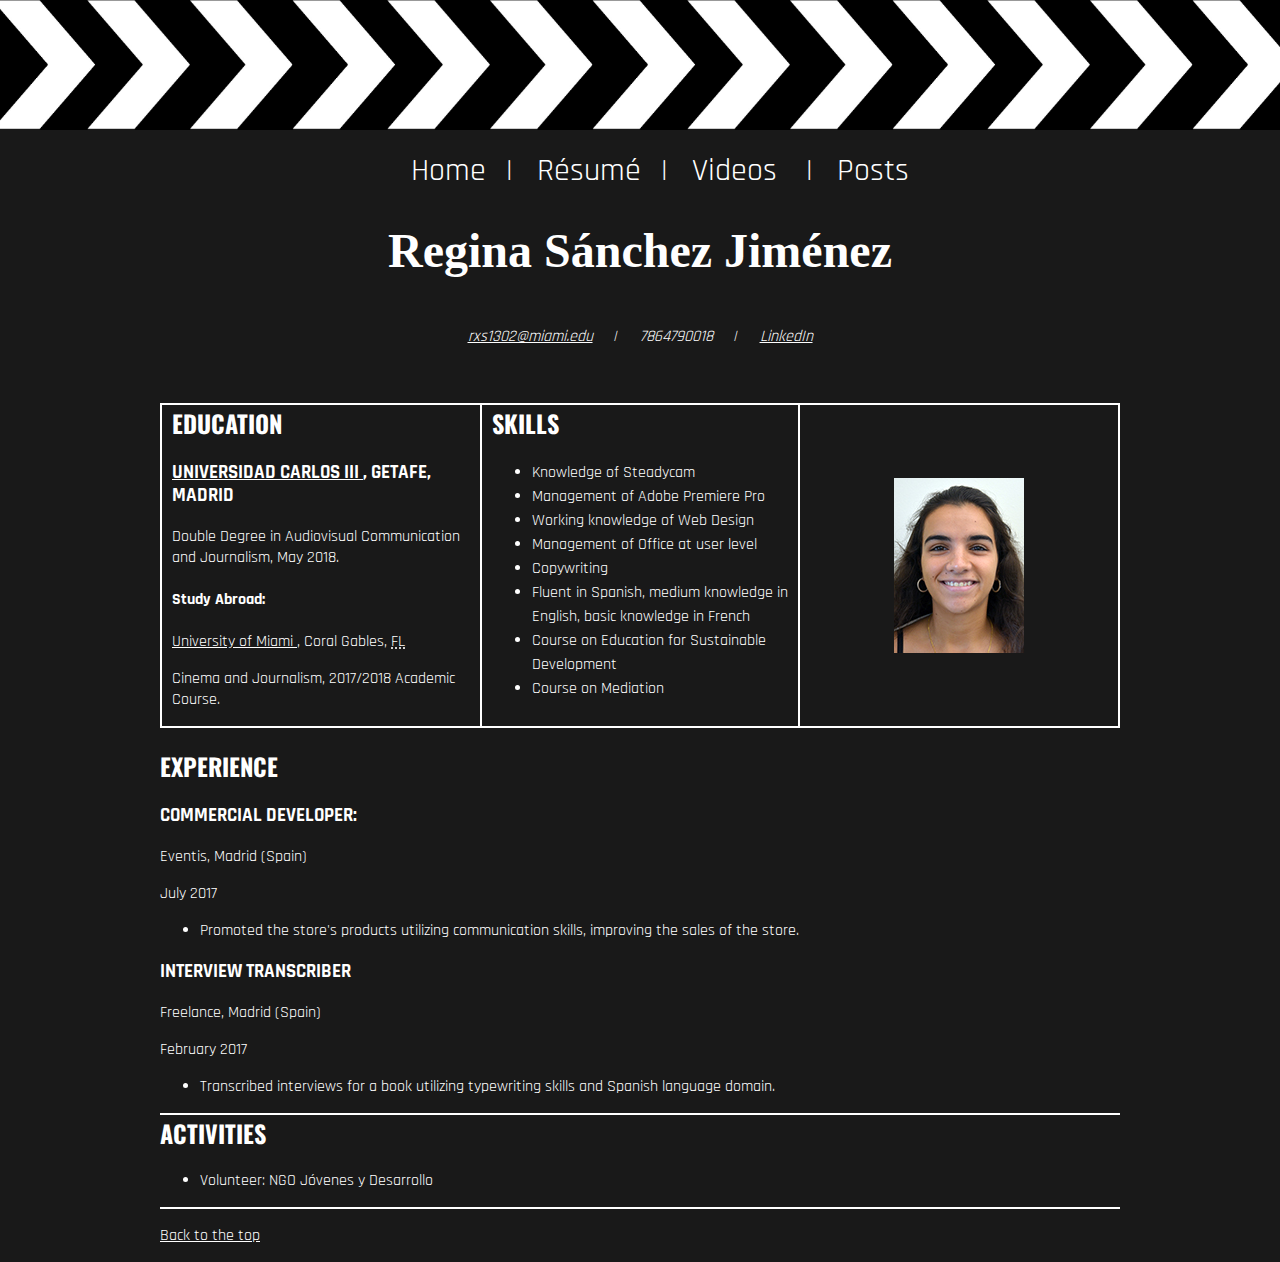
<file: curriculum.html>
<!DOCTYPE html>
<html lang="en">
  <head>
    <meta charset="utf-8"/>
    <title>Résumé</title>
    <link href="curriculum.css" rel="stylesheet" />
    <style>
        @import url('https://fonts.googleapis.com/css?family=Permanent+Marker|Oswald|Rajdhani');
    </style>
  </head>
  <body>
    <nav>
      <ul class="nav">
        <li><a href="index.html">Home</a></li>
        <li><a href="curriculum.html">Résumé</a></li>
        <li><a href="video.html">Videos</a>
          <ul id="video">
            <li><a href="video.html">Eli Pinedo interview</a></li>
          </ul>
        </li>
        <li><a href="posts.html">Posts</a>
          <ul id="posts">
            <li><a href="posts.html#strange">Strange media ideas to gain audience</a></li>
            <li><a href="posts.html#fraternities">The UM watchdog for fraternities</a></li>
            <li><a href="posts.html#media">New media: Inform, discuss,educate</a></li>
            <li><a href="posts.html#tongo">The other fieldwork in Tongo Tongo</a></li>
          </ul>
       </li>
      </ul>
    </nav>
  <div>
   <header>
     <h1 id="top">Regina Sánchez Jiménez</h1>
     <address class="separate">
      <p><a href="mailito:rxs1302@miami.edu" id="mail">rxs1302@miami.edu</a></p>
       <p id="phone">7864790018</p>
       <p><a href="https://www.linkedin.com/in/regina-sánchez-jiménez-34707512a/" id="linkedin">LinkedIn</a></p>
     </address>
   </header>

   <main class="grid">
    <img src="regina-sanchez-jimenez.jpg" alt="Regina Sánchez Jiménez" id="image"/>
     <section id="education">
       <h2>Education</h2>
        <h3> <a href="https://www.uc3m.es/Home"> Universidad Carlos III </a>, Getafe, Madrid </h3>
          <p>Double Degree in Audiovisual Communication and Journalism, May 2018.</p>
          <h4>Study Abroad:</h4>
          <p><a href="http://welcome.miami.edu/"> University of Miami </a>, Coral Gables, <abbr title="Florida"> FL</abbr></p>
          <p>Cinema and Journalism, 2017/2018 Academic Course.</p>
     </section>

     <section id="experience">
       <h2>Experience</h2>
       <article>
        <h3>Commercial Developer:</h3>
          <p>Eventis, Madrid (Spain)</p>
          <p>July 2017</p>
          <ul>
            <li>Promoted the store's products utilizing communication skills, improving the sales of the store.</li>
          </ul>
       </article>
       <article>
         <h3>Interview transcriber</h3>
          <p>Freelance, Madrid (Spain)</p>
          <p>February 2017</p>
          <ul>
            <li>Transcribed interviews for a book utilizing typewriting skills and Spanish language domain.</li>
          </ul>
       </article>
     </section>
     <section id="skills">
       <h2>Skills</h2>
       <ul>
         <li>Knowledge of Steadycam</li>
         <li>Management of Adobe Premiere Pro</li>
         <li>Working knowledge of Web Design</li>
         <li>Management of Office at user level</li>
         <li>Copywriting</li>
         <li>Fluent in Spanish, medium knowledge in English, basic knowledge in French</li>
         <li>Course on Education for Sustainable Development</li>
         <li>Course on Mediation</li>
       </ul>
     </section>
     <section id="activities">
       <h2>Activities</h2>
        <ul>
          <li>Volunteer: NGO Jóvenes y Desarrollo</li>
        </ul>
     </section>
   </main>
   <p> <a href="#top">Back to the top</a></p>
  </div>
  </body>
</html>
</file>
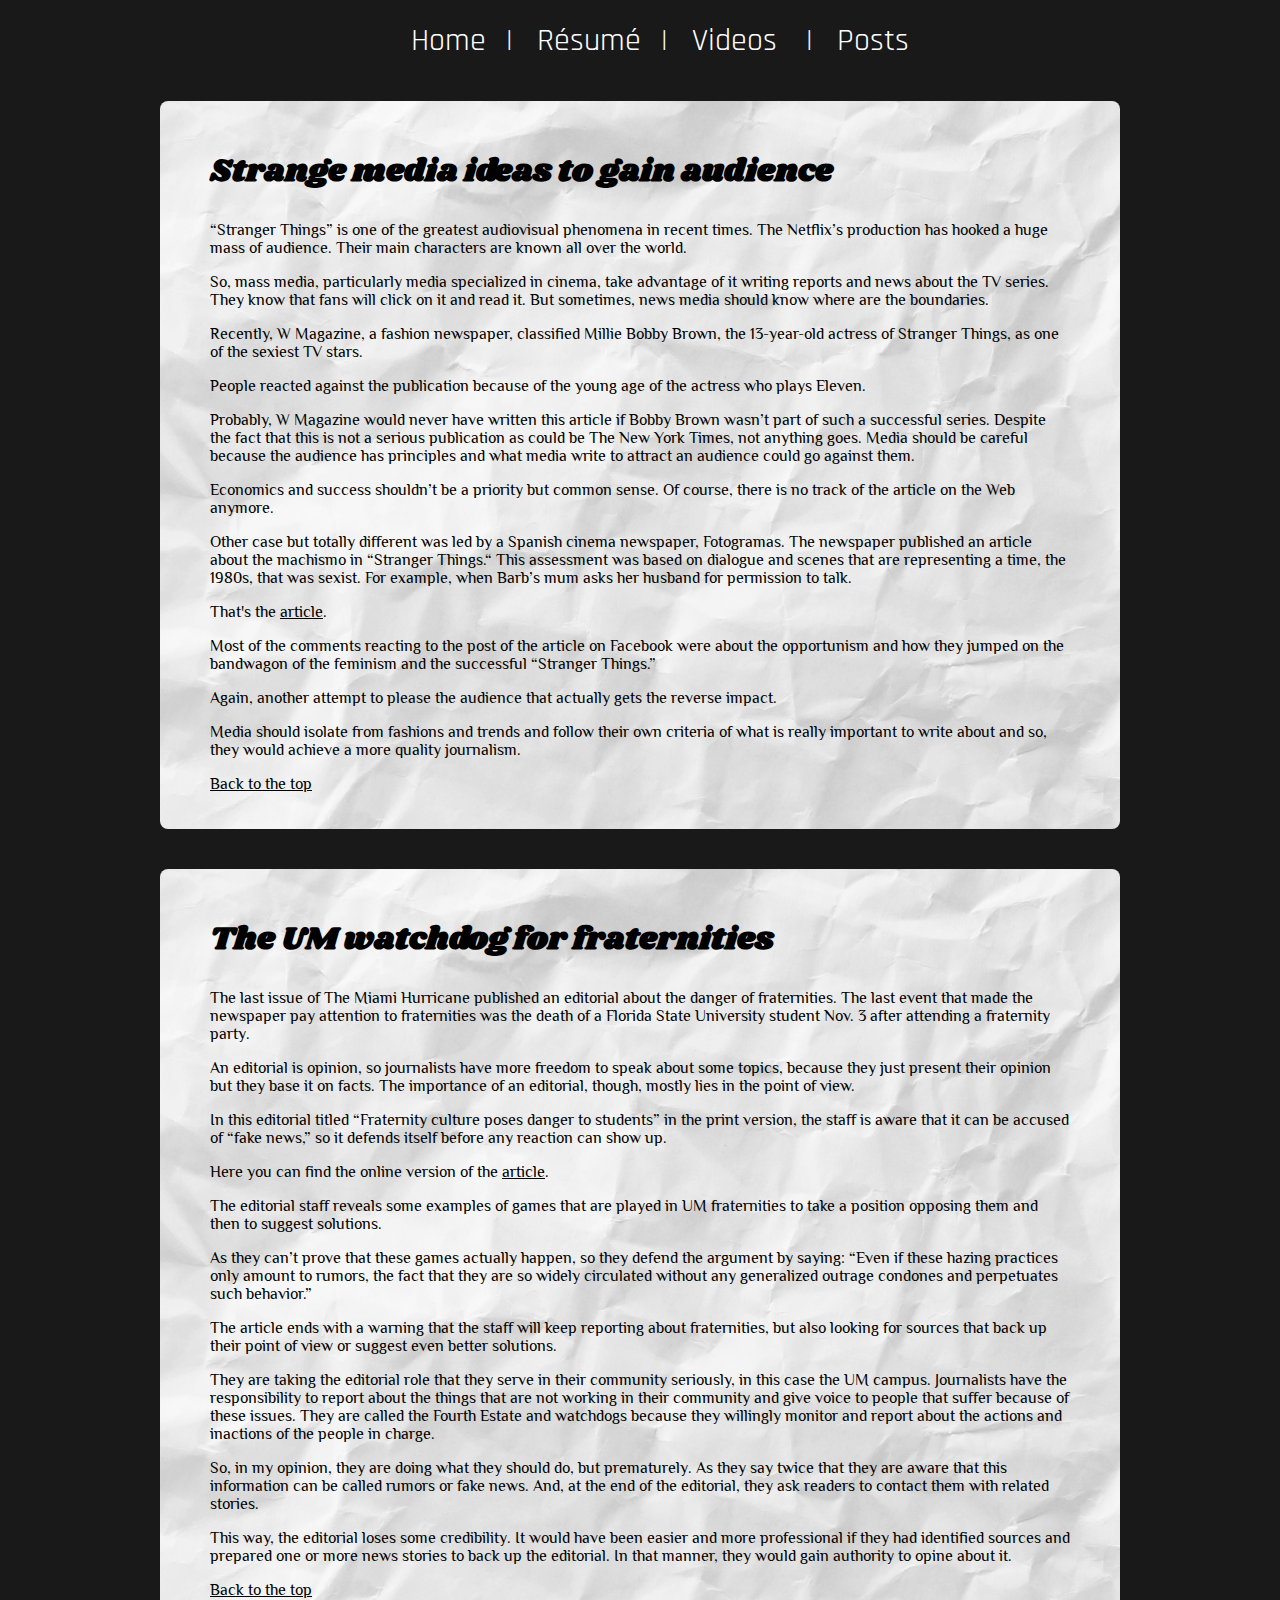
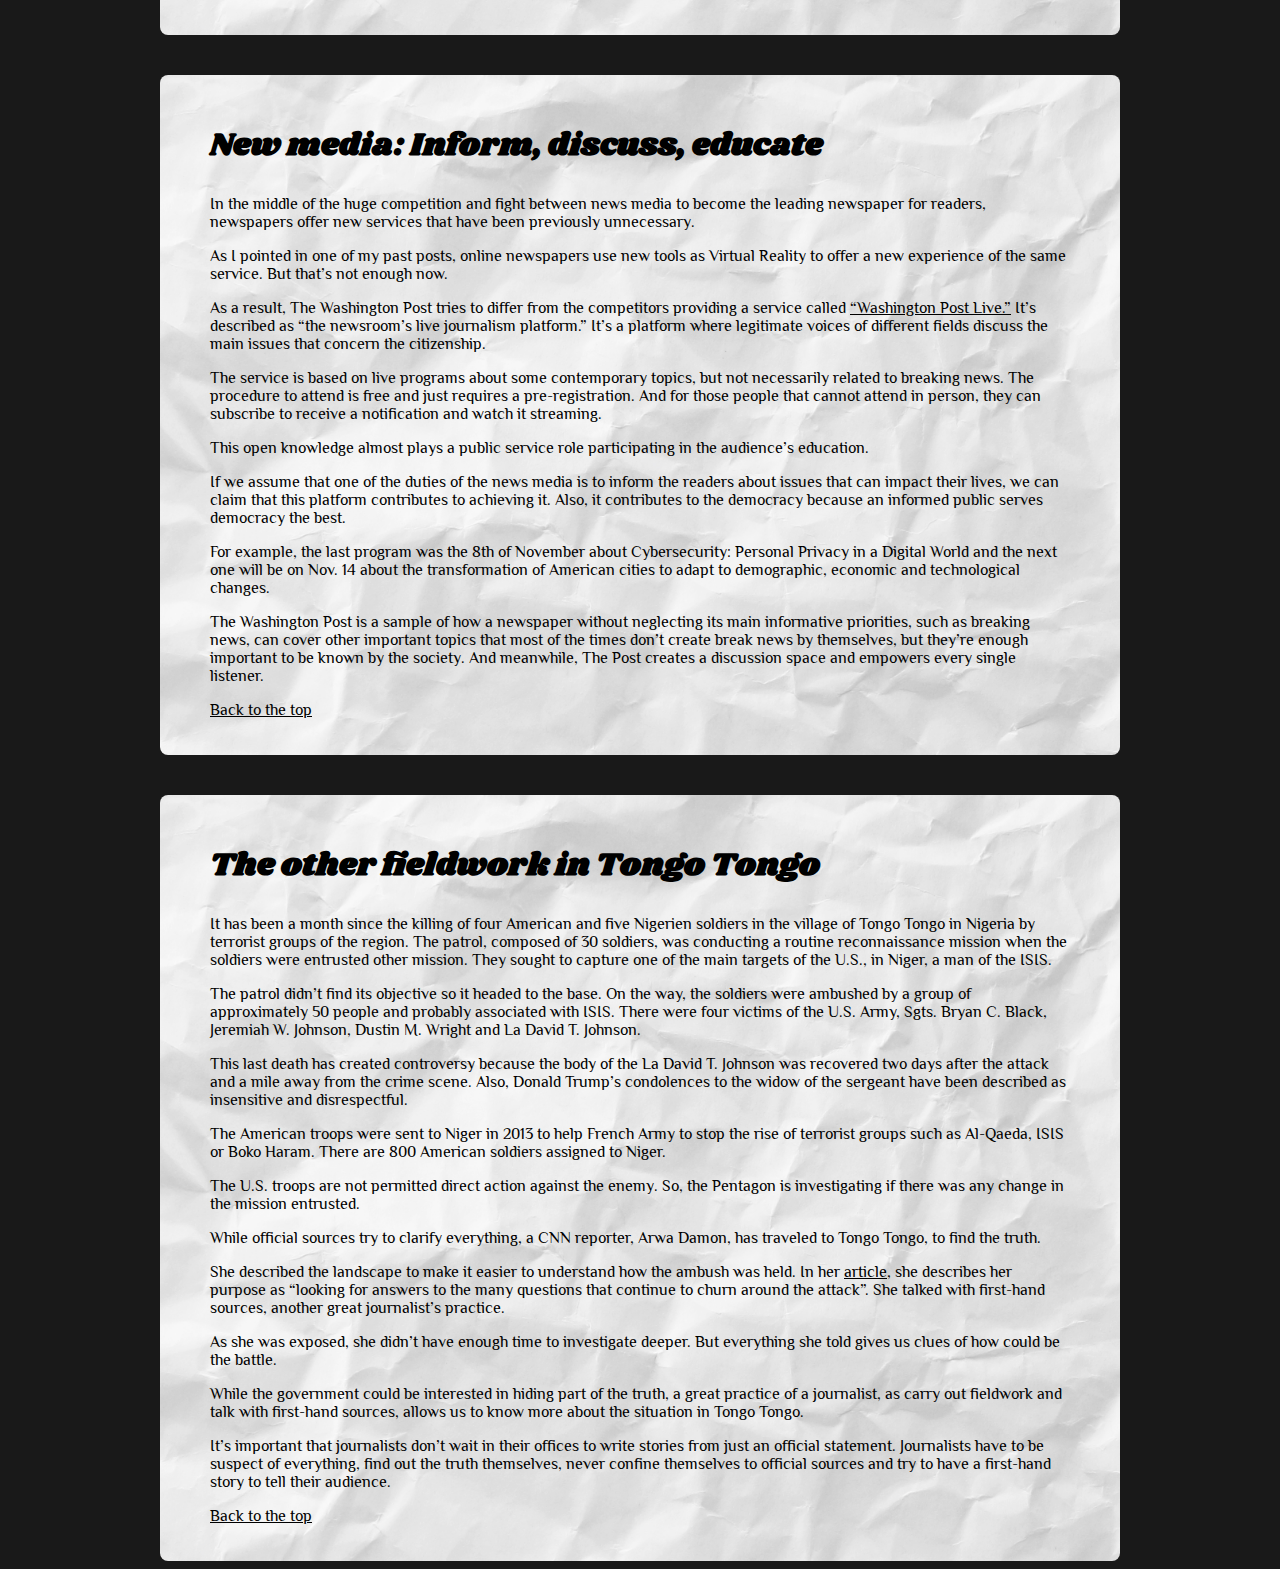
<file: posts.html>
<!DOCTYPE html>
<html lang="en">
  <head>
    <title>Posts</title>
    <meta charset="utf-8"/>
    <link href="posts.css" rel="stylesheet"/>
    <style>
    @import url('https://fonts.googleapis.com/css?family=Philosopher|Shrikhand|Rajdhani');
    </style>
  </head>

  <body>
    <nav id="top">
      <ul class="nav">
        <li><a href="index.html">Home</a></li>
        <li><a href="curriculum.html">Résumé</a></li>
        <li><a href="video.html">Videos</a>
          <ul id="video">
            <li><a href="video.html">Eli Pinedo interview</a></li>
          </ul>
        </li>
        <li><a href="posts.html">Posts</a>
          <ul id="posts">
            <li><a href="#strange">Strange media ideas to gain audience</a></li>
            <li><a href="#fraternities">The UM watchdog for fraternities</a></li>
            <li><a href="#media">New media: Inform, discuss,educate</a></li>
            <li><a href="#tongo">The other fieldwork in Tongo Tongo</a></li>
          </ul>
        </li>
      </ul>
    </nav>
  <div>
    <section id="strange">
      <h2>Strange media ideas to gain audience</h2>
      <p>“Stranger Things” is one of the greatest audiovisual phenomena in recent times. The Netflix’s production has hooked a huge mass of audience. Their main characters are known all over the world.</p>
      <p>So, mass media, particularly media specialized in cinema, take advantage of it writing reports and news about the TV series. They know that fans will click on it and read it. But sometimes, news media should know where are the boundaries.</p>

      <p>Recently, W Magazine, a fashion newspaper, classified Millie Bobby Brown, the 13-year-old actress of Stranger Things, as one of the sexiest TV stars.</p>

      <p>People reacted against the publication because of the young age of the actress who plays Eleven.</p>
      <p>Probably, W Magazine would never have written this article if Bobby Brown wasn’t part of such a successful series. Despite the fact that this is not a serious publication as could be The New York Times, not anything goes. Media should be careful because the audience has principles and what media write to attract an audience could go against them.</p>

      <p>Economics and success shouldn’t be a priority but common sense. Of course, there is no track of the article on the Web anymore.</p>

      <p>Other case but totally different was led by a Spanish cinema newspaper, Fotogramas. The newspaper published an article about the machismo in “Stranger Things.“ This assessment was based on dialogue and scenes that are representing a time, the 1980s, that was sexist. For example, when Barb’s mum asks her husband for permission to talk.</p>
      <p>That's the <a href="http://www.fotogramas.es/series-television/Stranger-things-temporada-2-machista-analisis">article</a>.</p>
      <p>Most of the comments reacting to the post of the article on Facebook were about the opportunism and how they jumped on the bandwagon of the feminism and the successful “Stranger Things.”</p>

      <p>Again, another attempt to please the audience that actually gets the reverse impact.</p>

      <p>Media should isolate from fashions and trends and follow their own criteria of what   is really important to write about and so, they would achieve a more quality journalism. </p>

      <p><a href="#top">Back to the top</a></p>
    </section>
    <section id="fraternities">
      <h2>The UM watchdog for fraternities</h2>
        <p>The last issue of The Miami Hurricane published an editorial about the danger of fraternities. The last event that made the newspaper pay attention to fraternities was the death of a Florida State University student Nov. 3 after attending a fraternity party.</p>

        <p>An editorial is opinion, so journalists have more freedom to speak about some topics, because they just present their opinion but they base it on facts. The importance of an editorial, though, mostly lies in the point of view.</p>

        <p>In this editorial titled “Fraternity culture poses danger to students” in the print version, the staff is aware that it can be accused of “fake news,” so it defends itself before any reaction can show up.</p>

        <p>Here you can find the online version of the <a href="http://www.themiamihurricane.com/2017/11/13/death-of-fsu-student-merits-moment-of-reckoning-for-toxic-fraternity-culture/">article</a>.</p>

        <p>The editorial staff reveals some examples of games that are played in UM fraternities to take a position opposing them and then to suggest solutions.</p>

        <p>As they can’t prove that these games actually happen, so they defend the argument by saying: “Even if these hazing practices only amount to rumors, the fact that they are so widely circulated without any generalized outrage condones and perpetuates such behavior.”</p>

        <p>The article ends with a warning that the staff will keep reporting about   fraternities, but also looking for sources that back up their point of view or suggest even better solutions.</p>

        <p>They are taking the editorial role that they serve in their community seriously, in this case  the UM campus. Journalists have the responsibility to report about the things that are not working in their community and give voice to people that suffer because of these issues. They are called the Fourth Estate and watchdogs because they willingly monitor and report about the actions and inactions of the people in charge.</p>

        <p>So, in my opinion, they are doing what they should do, but prematurely. As they say twice that they are aware that this information can be called rumors or fake news. And, at the end of the editorial, they ask readers to contact them with related stories.</p>

        <p>This way, the editorial loses some credibility. It would have been easier and more professional if they had identified sources and prepared one or more news stories to back up the editorial. In that manner, they would gain authority to opine about it.</p>

          <p><a href="#top">Back to the top</a></p>
    </section>

    <section id="media">
      <h2>New media: Inform, discuss, educate</h2>
        <p>In the middle of the huge competition and fight between news media to become the leading newspaper for readers, newspapers offer new services that have been previously unnecessary.</p>

        <p>As I pointed in one of my past posts, online newspapers use new tools as Virtual Reality to offer a new experience of the same service. But that’s not enough now.</p>

        <p>As a result, The Washington Post tries to differ from the competitors providing a service called <a href="https://www.washingtonpost.com/blogs/post-live/?utm_term=.8e51ce002f64">“Washington Post Live.”</a> It’s described as “the newsroom’s live journalism platform.” It’s a platform where legitimate voices of different fields discuss the main issues that concern the citizenship.</p>

        <p>The service is based on live programs about some contemporary topics, but not necessarily related to breaking news. The procedure to attend is free and just requires a pre-registration. And for those people that cannot attend in person, they can subscribe to receive a notification and watch it streaming.</p>

        <p>This open knowledge almost plays a public service role participating in the audience’s education.</p>

        <p>If we assume that one of the duties of the news media is to inform the readers about issues that can impact their lives, we can claim that this platform contributes to achieving it. Also, it contributes to the democracy because an informed public serves democracy the best.</p>
        <p>For example, the last program was the 8th of November about Cybersecurity: Personal Privacy in a Digital World and the next one will be on Nov. 14 about the transformation of American cities to adapt to demographic, economic and technological changes.</p>

        <p>The Washington Post is a sample of how a newspaper without neglecting its main informative priorities, such as breaking news, can cover other important topics that most of the times don’t create break news by themselves, but they’re enough important to be known by the society. And meanwhile, The Post creates a discussion space and empowers every single listener.</p>

        <p><a href="#top">Back to the top</a></p>
    </section>
    <section id="tongo">
      <h2>The other fieldwork in Tongo Tongo</h2>
        <p>It has been a month since the killing of four American and five Nigerien soldiers in the village of Tongo Tongo in Nigeria by terrorist groups of the region. The patrol, composed of 30 soldiers, was conducting a routine reconnaissance mission when the soldiers were entrusted other mission. They sought to capture one of the main targets of the U.S., in Niger, a man of the ISIS.</p>

        <p>The patrol didn’t find its objective so it headed to the base. On the way, the soldiers were ambushed by a group of approximately 50 people and probably associated with ISIS. There were four victims of the U.S. Army, Sgts. Bryan C. Black, Jeremiah W. Johnson, Dustin M. Wright and La David T. Johnson.</p>

        <p>This last death has created controversy because the body of the La David T. Johnson was recovered two days after the attack and a mile away from the crime scene. Also, Donald Trump’s condolences to the widow of the sergeant have been described as insensitive and disrespectful.</p>

        <p>The American troops were sent to Niger in 2013 to help French Army to stop the rise of terrorist groups such as Al-Qaeda, ISIS or Boko Haram. There are 800 American soldiers assigned to Niger.</p>

        <p>The U.S. troops are not permitted direct action against the enemy. So, the Pentagon is investigating if there was any change in the mission entrusted.</p>

        <p>While official sources try to clarify everything, a CNN reporter, Arwa Damon, has traveled to Tongo Tongo, to find the truth.</p>

        <p>She described the landscape to make it easier to understand how the ambush was held. In her <a href="http://edition.cnn.com/2017/10/31/africa/niger-ambush-site/index.html">article</a>, she describes her purpose as “looking for answers to the many questions that continue to churn around the attack”. She talked with first-hand sources, another great journalist’s practice.</p>

        <p>As she was exposed, she didn’t have enough time to investigate deeper. But everything she told gives us clues of how could be the battle.</p>

        <p>While the government could be interested in hiding part of the truth, a great practice of a journalist, as carry out fieldwork and talk with first-hand sources, allows us to know more about the situation in Tongo Tongo.</p>

        <p>It’s important that journalists don’t wait in their offices to write stories from just an official statement. Journalists have to be suspect of everything, find out the truth themselves, never confine themselves to official sources and try to have a first-hand story to tell their audience.</p>

        <p><a href="#top">Back to the top</a></p>
    </section>
  </div>


  </body>

</html>
</file>
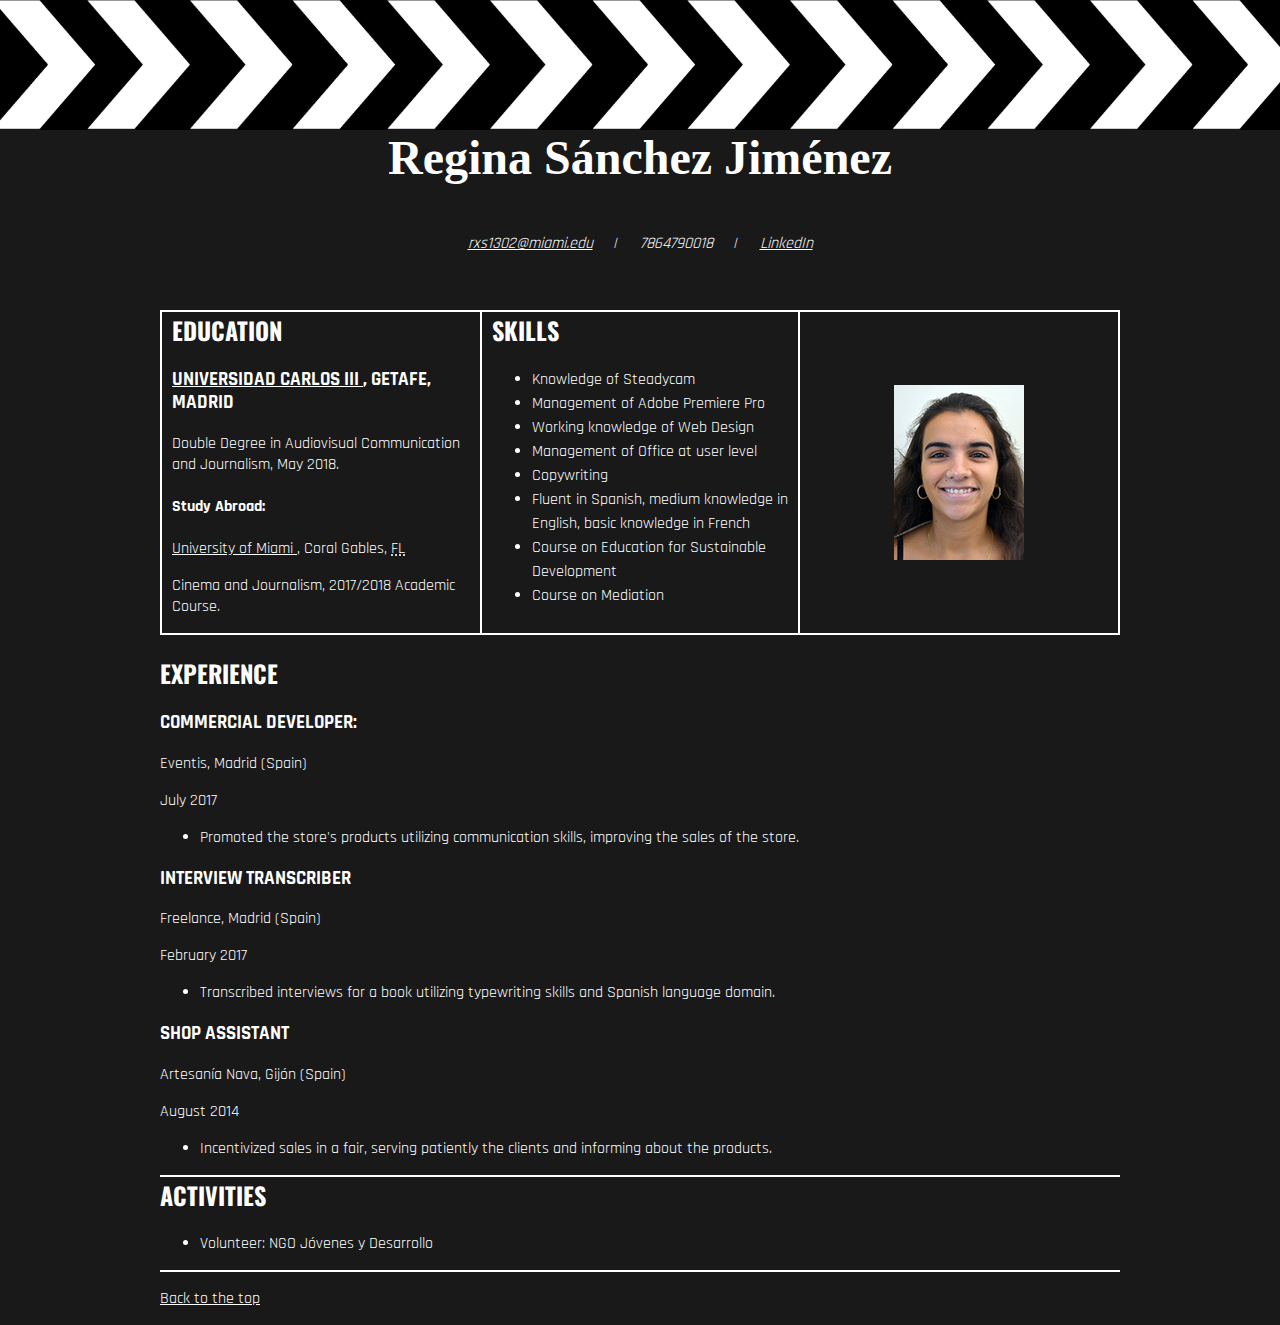
<file: resume.html>
<!DOCTYPE html>
<html lang="en">
  <head>
    <meta charset="utf-8"/>
    <title>Regina Sánchez Jiménez</title>
    <link href="style.css" rel="stylesheet" />
    <style>
        @import url('https://fonts.googleapis.com/css?family=Permanent+Marker|Oswald|Rajdhani');
    </style>
  </head>

  <body>
  <div>
   <header>
     <h1 id="top">Regina Sánchez Jiménez</h1>
     <address class="separate">
      <p><a href="mailito:rxs1302@miami.edu" id="mail">rxs1302@miami.edu</a></p>
       <p id="phone">7864790018</p>
       <p><a href="https://www.linkedin.com/in/regina-sánchez-jiménez-34707512a/" id="linkedin">LinkedIn</a></p>
     </address>
   </header>

   <main class="grid">
    <img src="regina-sanchez-jimenez.jpg" alt="Regina Sánchez Jiménez" id="image"/>
     <section id="education">
       <h2>Education</h2>
        <h3> <a href="https://www.uc3m.es/Home"> Universidad Carlos III </a>, Getafe, Madrid </h3>
          <p>Double Degree in Audiovisual Communication and Journalism, May 2018.</p>
          <h4>Study Abroad:</h4>
          <p><a href="http://welcome.miami.edu/"> University of Miami </a>, Coral Gables, <abbr title="Florida"> FL</abbr></p>
          <p>Cinema and Journalism, 2017/2018 Academic Course.</p>
     </section>

     <section id="experience">
       <h2>Experience</h2>
       <article>
        <h3>Commercial Developer:</h3>
          <p>Eventis, Madrid (Spain)</p>
          <p>July 2017</p>
          <ul>
            <li>Promoted the store's products utilizing communication skills, improving the sales of the store.</li>
          </ul>
       </article>
       <article>
         <h3>Interview transcriber</h3>
          <p>Freelance, Madrid (Spain)</p>
          <p>February 2017</p>
          <ul>
            <li>Transcribed interviews for a book utilizing typewriting skills and Spanish language domain.</li>
          </ul>
       </article>
       <article>
         <h3> Shop Assistant </h3>
          <p> Artesanía Nava, Gijón (Spain)</p>
          <p>August 2014</p>
          <ul>
            <li>Incentivized sales in a fair, serving patiently the clients and informing about the products.</li>
          </ul>
       </article>
     </section>
     <section id="skills">
       <h2>Skills</h2>
       <ul>
         <li>Knowledge of Steadycam</li>
         <li>Management of Adobe Premiere Pro</li>
         <li>Working knowledge of Web Design</li>
         <li>Management of Office at user level</li>
         <li>Copywriting</li>
         <li>Fluent in Spanish, medium knowledge in English, basic knowledge in French</li>
         <li>Course on Education for Sustainable Development</li>
         <li>Course on Mediation</li>
       </ul>
     </section>
     <section id="activities">
       <h2>Activities</h2>
        <ul>
          <li>Volunteer: NGO Jóvenes y Desarrollo</li>
        </ul>
     </section>
   </main>
   <p> <a href="#top">Back to the top</a></p>
  </div>
  </body>
</html>
</file>
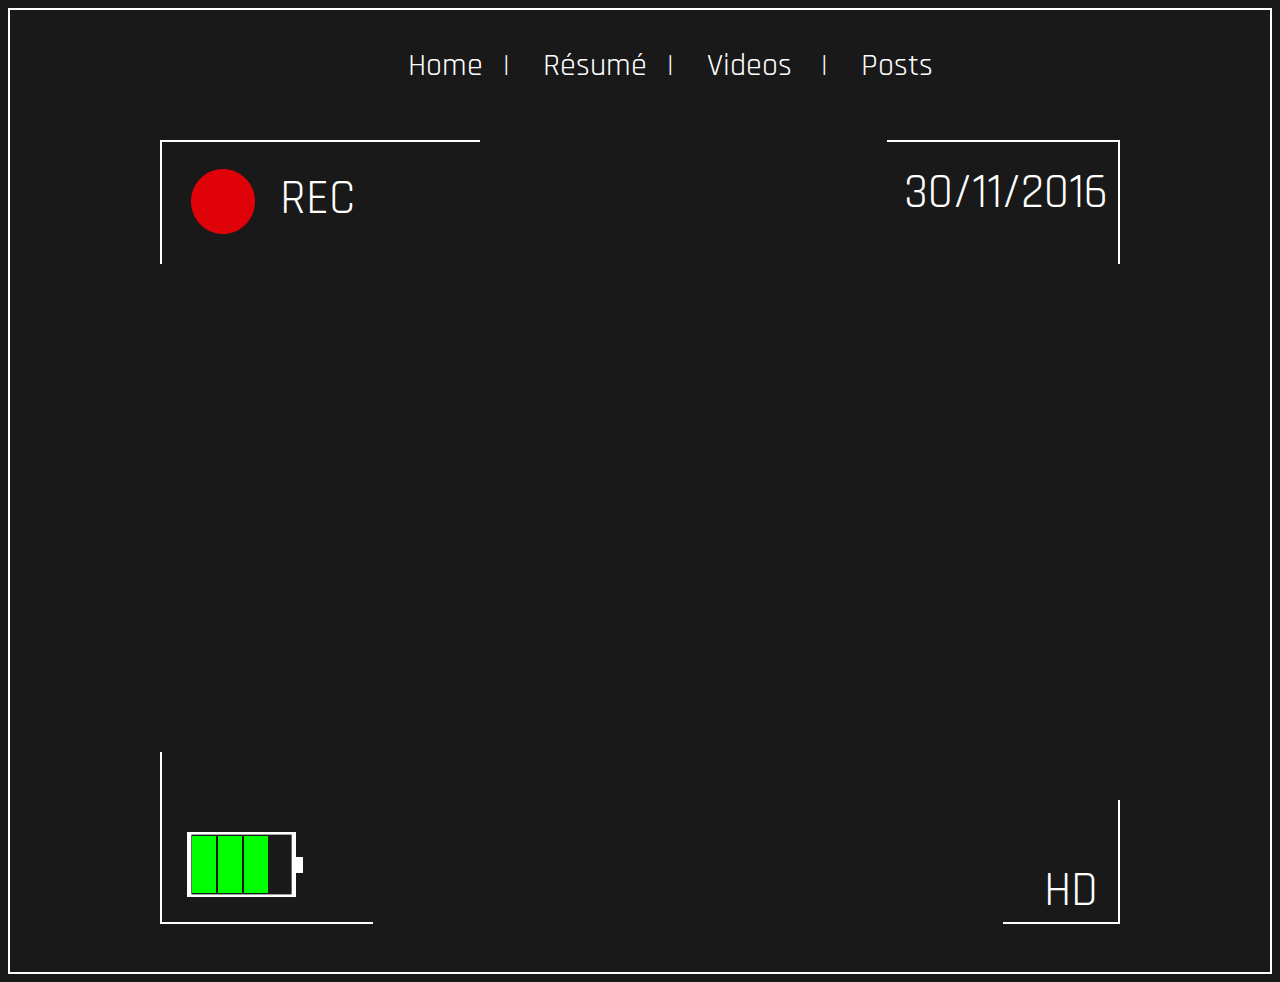
<file: video.html>
<!DOCTYPE html>
<html lang="en">
  <head>
    <meta charset="utf-8"/>
    <title>Videos</title>
    <link href="video.css" rel="stylesheet"/>
    <style>
        @import url('https://fonts.googleapis.com/css?family=Permanent+Marker|Oswald|Rajdhani');
    </style>
  </head>
  <body>
      <nav>
        <ul class="nav">
          <li><a href="index.html">Home</a></li>
          <li><a href="curriculum.html">Résumé</a></li>
          <li><a href="video.html">Videos</a>
            <ul id="video">
              <li><a href="video.html">Eli Pinedo interview</a></li>
            </ul>
          </li>
          <li><a href="posts.html">Posts</a>
            <ul id="posts">
              <li><a href="posts.html#strange">Strange media ideas to gain audience</a></li>
              <li><a href="posts.html#fraternities">The UM watchdog for fraternities</a></li>
              <li><a href="posts.html#media">New media: Inform, discuss,educate</a></li>
              <li><a href="posts.html#tongo">The other fieldwork in Tongo Tongo</a></li>
            </ul>
          </li>
        </ul>
      </nav>
    <div>
      <p id="rec"><img src="rec.png" alt="rec"/>REC</p>
      <p id="fecha">30/11/2016</p>

      <iframe width="560" height="315" id="pinedo" src="https://www.youtube.com/embed/zgoJBJz44rw?rel=0&amp;showinfo=0" frameborder=none allowfullscreen></iframe>

      <!-- <video width="640" height="480" controls id="pinedo">
        <source src="entrevista-eli-pinedo.mp4" type="video/mp4">
      </video> -->
      <img src="bateria.png" alt="bateria" id="bateria"/>
      <p id="space">HD</p>
    </div>
  </body>
</html>
</file>
<file: curriculum.css>
body {
  font-family: "Rajdhani", sans-serif;
  font-size: 16px;
  color: white;
  background-color: rgba(0,0,0,0.9);
  background-image: url("claqueta.jpg");
  background-size: 300px;
  background-repeat: repeat-x;
  background-position: top;
  margin-top: 130px;
}

div {
  width: 960px;
  margin: 0 auto;
}

nav ul li {
  font-size: 32px;
  color: white;
  display: inline-block;
  padding-top: 20px;
}

nav ul li:after {
  content: "|";
  padding-left: 20px;
  padding-right: 20px;
}

nav ul li:last-child:after {
  content: " ";
  padding: 0;
}

.nav {
  text-align: center;
}

.nav li a:hover {
  background-color: rgb(125,125,125);
  color: white;
}

.nav li ul {
  display: none;
  position: absolute;
  margin-top: 0;
  margin-left: 0;
  padding-right: 10px;
  padding-left: 0;
}

.nav li:hover > ul {
  display:block;
}


#video>li {
  font-size: 18px;
  background-color: rgb(125,125,125);
  border-bottom: solid rgba(0,0,0,0.9) 4px;
  display: block;
  text-align: left;
  padding-top: 10px;
  padding-bottom: 10px;
}

#video>li a {
  color: black;
}

#video>li a:hover{
  color: white;
}

#video>li:after {
  content: " ";
}

#posts>li {
  font-size: 18px;
  background-color: rgb(125,125,125);
  border-bottom: solid rgba(0,0,0,0.9) 4px;
  display: block;
  text-align: left;
  padding-top: 10px;
  padding-bottom: 10px;
}

#posts>li a {
    color: black;
}

#posts>li a:hover{
  color: white;
}

#posts>li:after {
  content: " ";
}



h1 {
  font-family: "Permanent Marker", serif;
  font-size: 48px;
  color: white;
  text-align: center;
}


h2 {
    font-family:"Permanent Marker","Oswald", serif;
    color: white;
    text-transform: uppercase;
    margin-top: 0px;
}

h3 {
  text-transform: uppercase;
}
address {
  font-size: 16px;
  color: white;
  text-align: center;
  padding-bottom: 20px;
}

address p{
  display: inline-block;
}

address a {
  display: inline-block;
}

address p:after {
  content: "|";
  padding-right: 20px;
  padding-left: 20px;
}

address p:last-child:after {
  content: " ";
  padding: 0;
}

img {
  max-width: 100%;
  height: auto;
  padding-top: 73px;
  padding-bottom: 73px;
  padding-right: 94px;
  padding-left: 94px;
  overflow: auto;
}

#image {
  grid-area: image;
  grid-column: 3/4;
  grid-row:1/2;
  border-right: 2px solid white;
  margin-right: 0px;
}

#education {
  grid-area: education;
  grid-column: 1/2;
  grid-row:1/2;
  border-left: 2px solid white;
  padding-left: 10px;
}

#experience {
  grid-area: experience;
  grid-column: 1/4;
  grid-row: 2/3;
  border-top: 2px solid white;
  border-bottom: 2px solid white;
  padding-top: 20px;
}

#skills {
  grid-area: skills;
  grid-column: 2/3;
  grid-row: 1/2;
  border-right: 2px solid white;
  border-left: 2px solid white;
  padding-right: 10px;
  padding-left: 10px;
  line-height: 1.5;
}

#activities {
  grid-area: activities;
  grid-column: 1/4;
  grid-row: 3/4;
  border-bottom: 2px solid white;
}

#mail {
  grid-area: mail;
}

#phone {
  grid-area: phone;
  color: white;
}

#linkedin {
  grid-area: linkedin;
}

.grid {
display: grid;
grid-template-columns: repeat(3, 1.5fr);
grid-template-rows: 0.4fr 1fr 0.1fr;
margin-top: 20px;
border-top: 2px solid white;
}

nav a {
  text-decoration: none;
}

a {
   color: white;
}

a:visited {
  color: rgb(137,142,143);
}

a:hover {
  color: rgb(120,99,85);
}

a:active {
  color: rgb(0,132,205);
}
</file>
<file: posts.css>
body {
  font-family: "Philosopher", sans-serif;
  background-color: rgb(25,25,25);
}

h1 {
  font-size: 64px;
  color: white;
}

h2 {
  font-family: "Shrikhand",serif;
  font-size: 32px;
}

ul {
  margin-bottom: 0;
  margin-top: 20px;
  text-align: center;
}

ul li {
  font-family: "Rajdhani";
  font-size: 32px;
  color: black;
  display: inline-block;
  list-style: none;
  text-align: center;
}

ul li:after {
  color: white;
  content: "|";
  padding-left: 20px;
  padding-right: 20px;
}

ul li:last-child:after {
  content: " ";
  padding: 0;
}

.nav li a:hover {
  background-color: rgb(125,125,125);
  color: white;
}

.nav li ul {
  display: none;
  position: absolute;
  margin-top: 0;
  margin-left: 0;
  padding-right: 10px;
  padding-left: 0;
}

.nav li:hover > ul {
  display:block;
}


#video>li{
  font-size: 20px;
  background-color: rgb(125,125,125);
  border-bottom: solid rgba(0,0,0,0.9) 4px;
  display: block;
  text-align: left;
  padding-top: 10px;
  padding-bottom: 10px;
}

#video>li a {
  color: black;
}
#video>li a:hover{
  color: white;
}

#video>li:after {
  content: " ";
}

#posts>li {
  font-size: 20px;
  background-color: rgb(125,125,125);
  border-bottom: solid rgba(0,0,0,0.9) 4px;
  display: block;
  text-align: left;
  padding-top: 10px;
  padding-bottom: 10px;
}

#posts>li a {
  color: black;
}

#posts>li a:hover{
  color: white;
}

#posts>li:after {
  content: " ";
}


div {
width:960px;
margin:auto;
}

section {
  background-image: url(sheet.jpg);
  background-size: cover;
  border-radius: 8px;
  padding: 20px 50px;
  margin-top: 40px;
}

section a {
  color: black;
  text-decoration: underline;
}

a {
   color: white;
   text-decoration: none;
}

a:visited {
  color: rgb(137,142,143);
}

a:hover {
  color: rgb(120,99,85);
}

a:active {
  color: rgb(0,132,205);
}

/*<a href="http://www.freepik.com">Designed by aopsan / Freepik</a>*/
</file>
<file: style.css>
body {
  font-family: "Rajdhani", sans-serif;
  font-size: 16px;
  color: white;
  background-color: rgba(0,0,0,0.9);
  background-image: url("claqueta.jpg");
  background-size: 300px;
  background-repeat: repeat-x;
  background-position: top;
  margin-top: 130px;
}

div {
  width: 960px;
  margin: 0 auto;
}

h1 {
  font-family: "Permanent Marker", serif;
  font-size: 48px;
  color: white;
  text-align: center;
}


h2 {
    font-family:"Permanent Marker","Oswald", serif;
    color: white;
    text-transform: uppercase;
    margin-top: 0px;
}

h3 {
  text-transform: uppercase;
}
address {
  font-size: 16px;
  color: white;
  text-align: center;
  padding-bottom: 20px;
}

address p{
  display: inline-block;
}

address a {
  display: inline-block;
}

address p:after {
  content: "|";
  padding-right: 20px;
  padding-left: 20px;
}

address p:last-child:after {
  content: " ";
  padding: 0;
}

img {
  max-width: 100%;
  height: auto;
  padding-top: 73px;
  padding-bottom: 73px;
  padding-right: 94px;
  padding-left: 94px;
  overflow: auto;
}

#image {
  grid-area: image;
  grid-column: 3/4;
  grid-row:1/2;
  border-right: 2px solid white;
  margin-right: 0px;
}

#education {
  grid-area: education;
  grid-column: 1/2;
  grid-row:1/2;
  border-left: 2px solid white;
  padding-left: 10px;
}

#experience {
  grid-area: experience;
  grid-column: 1/4;
  grid-row: 2/3;
  border-top: 2px solid white;
  border-bottom: 2px solid white;
  padding-top: 20px;
}

#skills {
  grid-area: skills;
  grid-column: 2/3;
  grid-row: 1/2;
  border-right: 2px solid white;
  border-left: 2px solid white;
  padding-right: 10px;
  padding-left: 10px;
  line-height: 1.5;
}

#activities {
  grid-area: activities;
  grid-column: 1/4;
  grid-row: 3/4;
  border-bottom: 2px solid white;
}

#mail {
  grid-area: mail;
}

#phone {
  grid-area: phone;
  color: white;
}

#linkedin {
  grid-area: linkedin;
}

.grid {
display: grid;
grid-template-columns: repeat(3, 1.5fr);
grid-template-rows: 0.4fr 1fr 0.1fr;
margin-top: 20px;
border-top: 2px solid white;
}

a {
   color: white;
}

a:visited {
  color: rgb(137,142,143);
}

a:hover {
  color: rgb(120,99,85);
}

a:active {
  color: rgb(0,132,205);
}
</file>
<file: video.css>
body {
font-family: "Rajdhani",sans-serif;
font-size: 48px;
color: white;
background-color: black;
background-color: rgb(25,25,25);
border: solid white 2px;
}


ul {
  margin-bottom: 0;
  margin-top: 20px;
  padding-left: 60px;
  text-align: center;
}

ul li {
  font-size: 32px;
  color: white;
  display: inline-block;
  list-style: none;
  text-align: center;
}

ul li:after {
  content: "|";
  padding-left: 20px;
  padding-right: 20px;
}

ul li:last-child:after {
  content: " ";
  padding: 0;
}
.nav li a:hover {
  background-color: rgb(125,125,125);
  color: white;
}

.nav li ul {
  display: none;
  position: absolute;
  margin-top: 0;
  margin-left: 0;
  padding-right: 10px;
  padding-left: 0;
}

.nav li:hover > ul {
  display:block;
}


#video>li{
  font-size: 18px;
  background-color: rgb(125,125,125);
  border-bottom: solid rgba(0,0,0,0.9) 4px;
  display: block;
  text-align: left;
  padding-top: 10px;
  padding-bottom: 10px;
}

#video>li a {
  color: black;
}

#video>li a:hover{
  color: white;
}

#video>li:after {
  content: " ";
}

#posts>li {
  font-size: 18px;
  background-color: rgb(125,125,125);
  border-bottom: solid rgba(0,0,0,0.9) 4px;
  display: block;
  text-align: left;
  padding-top: 10px;
  padding-bottom: 10px;
}

#posts>li a {
    color: black;
}

#posts>li a:hover{
  color: white;
}


#posts>li:after {
  content: " ";
}

div {
  width: 960px;
  margin: auto;
  display: grid;
  grid-template-columns:repeat(6,2fr);
  grid-template-rows: repeat(4,2fr);
}

#rec {
  grid-column: 1/3;
  grid-row: 1/2;
  border-top: solid white 2px;
  border-left: solid white 2px;
}

#bateria {
  grid-column: 1/3;
  grid-row: 4/5;
  border-bottom: solid white 2px;
  border-left: solid white 2px;
  padding-top: 80px;
  padding-right: 70px;
  padding-left: 25px;
  padding-bottom: 25px;
}

#fecha {
grid-column: 5/7;
grid-row: 1/2;
border-top: solid white 2px;
border-right: solid white 2px;
padding-top: 20px;
text-align: right;
padding-right: 10px;
}

#space {
  grid-row: 4/5;
  grid-column: 6/7;
  border-bottom: solid white 2px;
  border-right: solid white 2px;
  padding-top: 60px;
  padding-right: 20px;
  text-align: right;
}

#pinedo {
  grid-row: 2/4;
  grid-column: 2/5;
  align-content: center;
  padding-top: 70px;
  padding-left: 50px;
}

#rec img {
  vertical-align: middle;
}

a {
   color: white;
   text-decoration: none;
}

a:visited {
  color: rgb(137,142,143);
}

a:hover {
  color: rgb(120,99,85);
}

a:active {
  color: rgb(0,132,205);
}
</file>
